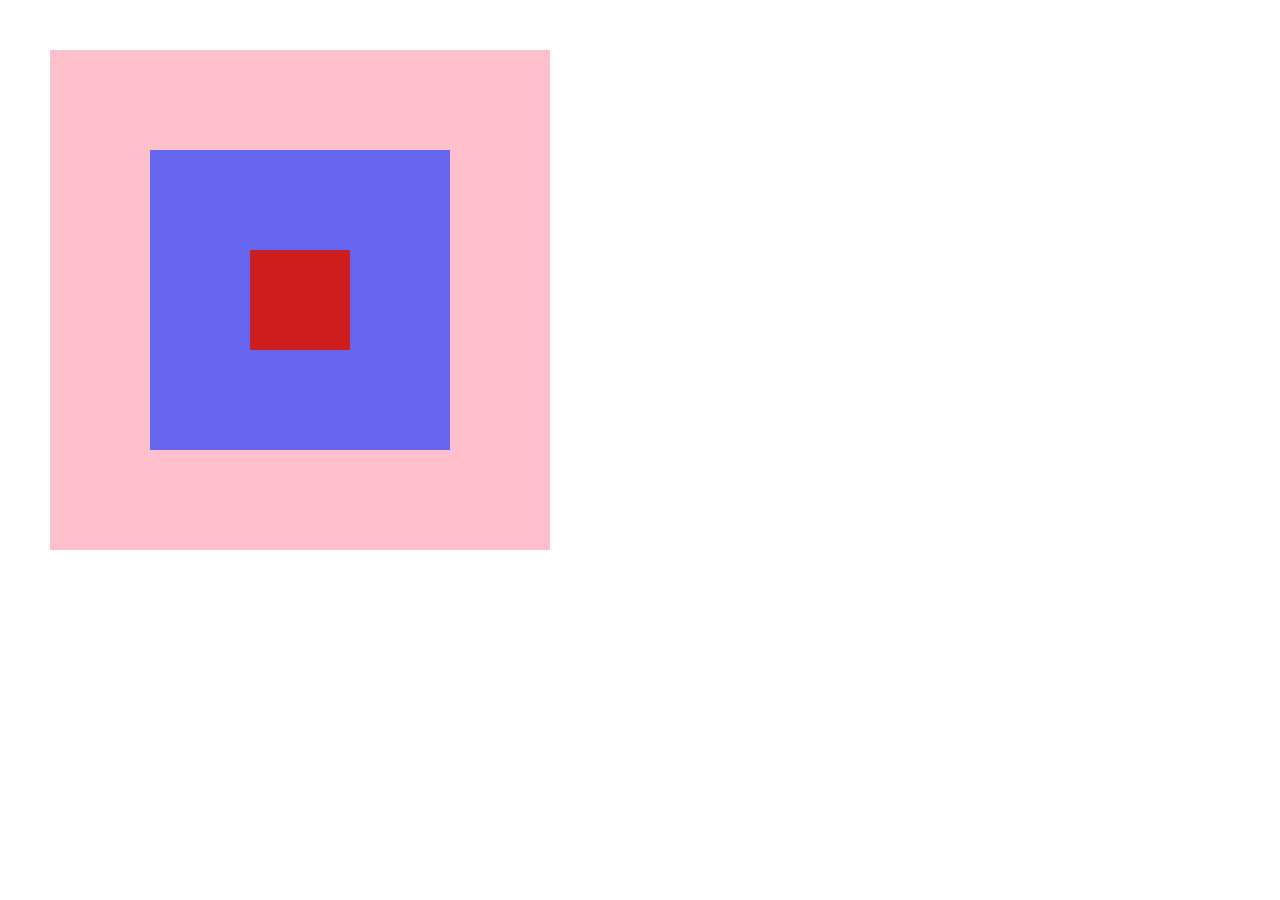
<file: Flex.html>
<!doctype html>
<html>
<head>
<meta charset="utf-8">
<title>&lt;DIV&gt;school&lt;/DIV&gt;</title>
<style type="text/css">
.pink {
	/*Looks*/
	background-color: pink;
	/*Placement*/
	position: absolute;
	height: 500px;
	width: 500px;
	left: 50px;
	top: 50px;
}
.blue {
	/*Looks*/
	background-color: rgb(101, 101, 239);
	/*Placement*/
	position: absolute;
	height: 300px;
	width: 300px;
	top: 0;
	left: 0;
	bottom: 0;
	right: 0;
	margin: auto;
	
	
}
.yellow {
	/*Looks*/
	background-color: rgb(207, 28, 28);
	/*Placement*/
	position: absolute;
	height: 100px;
	width: 100px;
	top: 0;
	left: 0;
	right: 0;
	bottom: 0;
	margin: auto;
}
</style>
</head>

<body>
    <div class="pink">
        <div class="blue">
          <div class="yellow"></div>
        </div>
    </div>
</body>
</html>
</file>
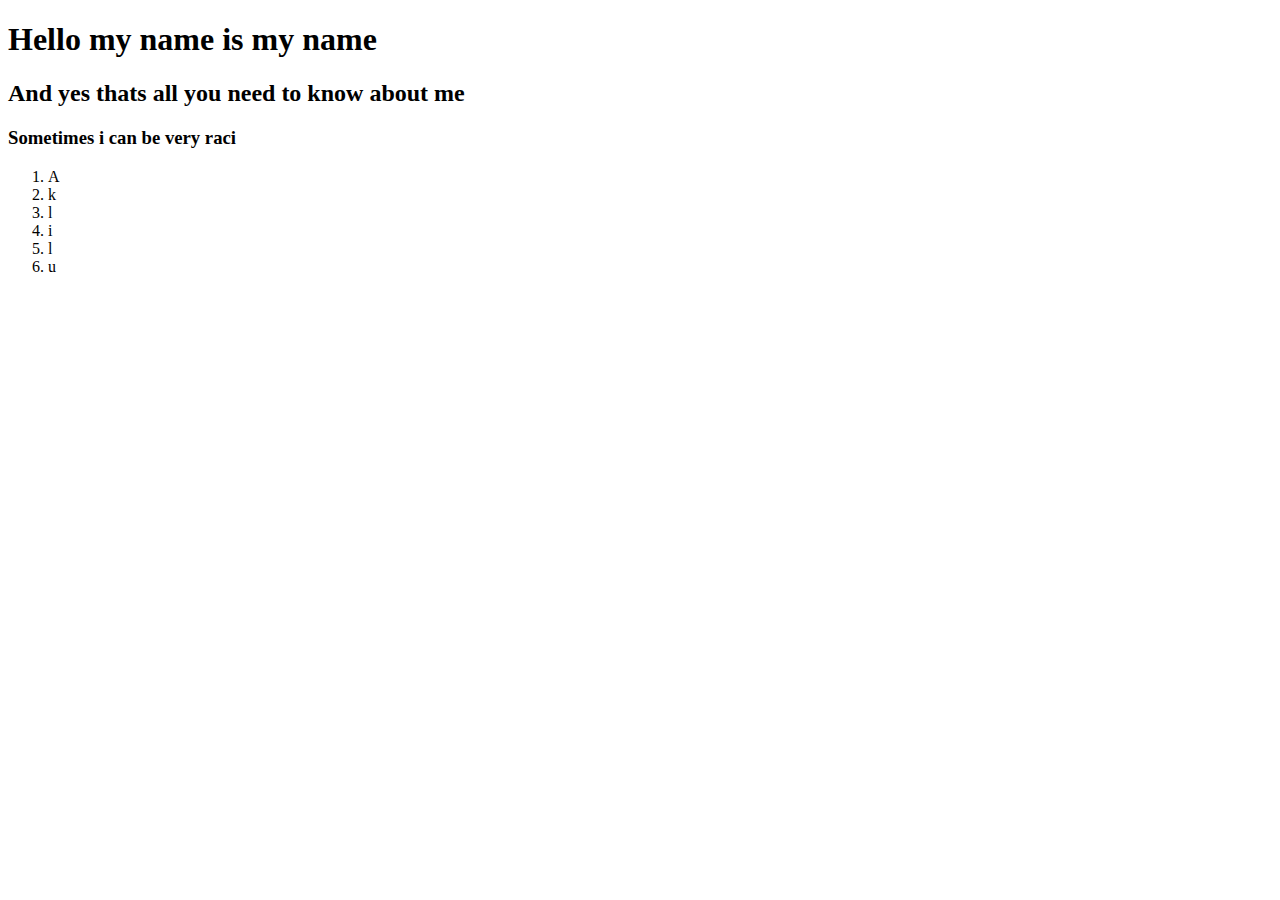
<file: Uppgift 2.html>
<!DOCTYPE html>
<html>
<head>
    <meta charset="UTF-8">
    <meta http-equiv="X-UA-Compatible" content="IE=edge">
    <meta name="viewport" content="width=device-width, initial-scale=1.0">
    <title>Document</title>
</head>
<body>
    <h1> Hello my name is my name </h1> </p>
    <h2> And yes thats all you need to know about me</h2> </p> 
    <h3> Sometimes i can be very raci</h3> </p>
    <ol>
        <li> A</li>
        <li> k</li>
        <li> l</li>
        <li> i</li>
        <li> l</li>
        <li> u</li>

    </ol>
</body>
</html>
</file>
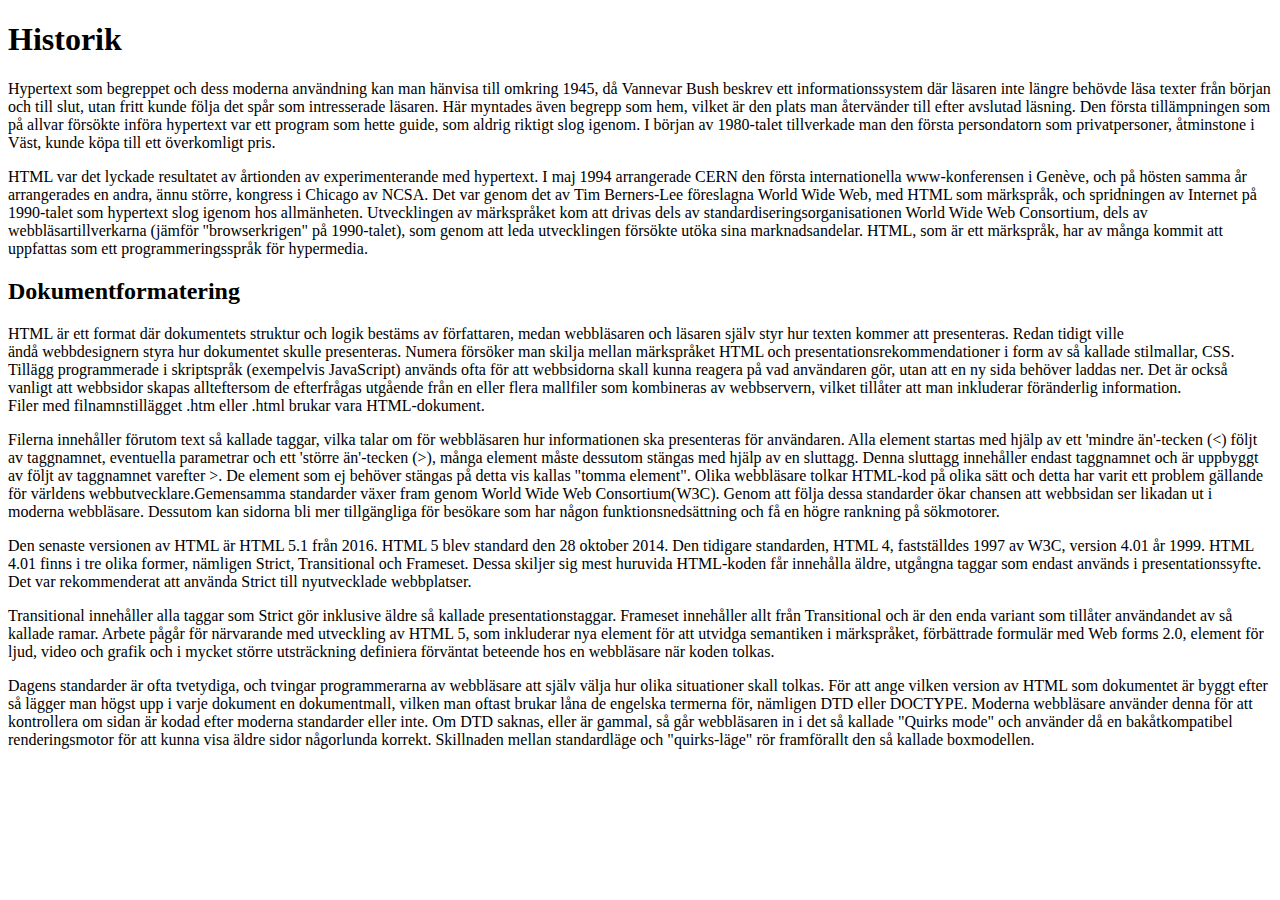
<file: uppgift 3.html>
<!DOCTYPE html>
<head>
    <meta charset="UTF-8">
    <meta name="viewport" content="width=device-width, initial-scale=1.0">
    <title>Document</title>
</head>
<body>
    <h1>Historik</h1> </p>
Hypertext som begreppet och dess moderna användning kan man hänvisa till omkring 1945, då Vannevar Bush beskrev ett informationssystem där läsaren inte längre behövde läsa texter från början och till slut, utan fritt kunde följa det spår som intresserade läsaren. Här myntades även begrepp som hem, vilket är den plats man återvänder till efter avslutad läsning. Den första tillämpningen som på allvar försökte införa hypertext var ett program som hette guide, som aldrig riktigt slog igenom.
I början av 1980-talet tillverkade man den första persondatorn som privatpersoner, åtminstone i Väst, kunde köpa till ett överkomligt pris.</p> 
HTML var det lyckade resultatet av årtionden av experimenterande med hypertext.
I maj 1994 arrangerade CERN den första internationella www-konferensen i Genève, och på hösten samma år arrangerades en andra, ännu större, kongress i Chicago av NCSA.
Det var genom det av Tim Berners-Lee föreslagna World Wide Web, med HTML som märkspråk, och spridningen av Internet på 1990-talet som hypertext slog igenom hos allmänheten. Utvecklingen av märkspråket kom att drivas dels av standardiseringsorganisationen World Wide Web Consortium, dels av webbläsartillverkarna (jämför "browserkrigen" på 1990-talet), som genom att leda utvecklingen försökte utöka sina marknadsandelar. HTML, som är ett märkspråk, har av många kommit att uppfattas som ett programmeringsspråk för hypermedia.</p>

<h2>Dokumentformatering </h2> </p>

HTML är ett format där dokumentets struktur och logik bestäms av författaren, medan webbläsaren och läsaren själv styr hur texten kommer att presenteras. Redan tidigt ville ändå webbdesignern styra hur dokumentet skulle presenteras. Numera försöker man skilja mellan märkspråket HTML och presentationsrekommendationer i form av så kallade stilmallar, CSS. Tillägg programmerade i skriptspråk (exempelvis JavaScript) används ofta för att webbsidorna skall kunna reagera på vad användaren gör, utan att en ny sida behöver laddas ner. Det är också vanligt att webbsidor skapas allteftersom de efterfrågas utgående från en eller flera mallfiler som kombineras av webbservern, vilket tillåter att man inkluderar föränderlig information.
Filer med filnamnstillägget .htm eller .html brukar vara HTML-dokument.</p>

Filerna innehåller förutom text så kallade taggar, vilka talar om för webbläsaren hur informationen ska presenteras för användaren. Alla element startas med hjälp av ett 'mindre än'-tecken (<) följt av taggnamnet, eventuella parametrar och ett 'större än'-tecken (>), många element måste dessutom stängas med hjälp av en sluttagg. Denna sluttagg innehåller endast taggnamnet och är uppbyggt av följt av taggnamnet varefter >. De element som ej behöver stängas på detta vis kallas "tomma element".
Olika webbläsare tolkar HTML-kod på olika sätt och detta har varit ett problem gällande för världens webbutvecklare.Gemensamma standarder växer fram genom World Wide Web Consortium(W3C). Genom att följa dessa standarder ökar chansen att webbsidan ser likadan ut i moderna webbläsare. Dessutom kan sidorna bli mer tillgängliga för besökare som har någon funktionsnedsättning och få en högre rankning på sökmotorer.</p>

Den senaste versionen av HTML är HTML 5.1 från 2016. HTML 5 blev standard den 28 oktober 2014. Den tidigare standarden, HTML 4, fastställdes 1997 av W3C, version 4.01 år 1999. HTML 4.01 finns i tre olika former, nämligen Strict, Transitional och Frameset. Dessa skiljer sig mest huruvida HTML-koden får innehålla äldre, utgångna taggar som endast används i presentationssyfte. Det var rekommenderat att använda Strict till nyutvecklade webbplatser. </p>

Transitional innehåller alla taggar som Strict gör inklusive äldre så kallade presentationstaggar. Frameset innehåller allt från Transitional och är den enda variant som tillåter användandet av så kallade ramar.
Arbete pågår för närvarande med utveckling av HTML 5, som inkluderar nya element för att utvidga semantiken i märkspråket, förbättrade formulär med Web forms 2.0, element för ljud, video och grafik och i mycket större utsträckning definiera förväntat beteende hos en webbläsare när koden tolkas.</p>

Dagens standarder är ofta tvetydiga, och tvingar programmerarna av webbläsare att själv välja hur olika situationer skall tolkas.
För att ange vilken version av HTML som dokumentet är byggt efter så lägger man högst upp i varje dokument en dokumentmall, vilken man oftast brukar låna de engelska termerna för, nämligen DTD eller DOCTYPE. Moderna webbläsare använder denna för att kontrollera om sidan är kodad efter moderna standarder eller inte. Om DTD saknas, eller är gammal, så går webbläsaren in i det så kallade "Quirks mode" och använder då en bakåtkompatibel renderingsmotor för att kunna visa äldre sidor någorlunda korrekt. Skillnaden mellan standardläge och "quirks-läge" rör framförallt den så kallade boxmodellen.


</body>
</html>
</file>
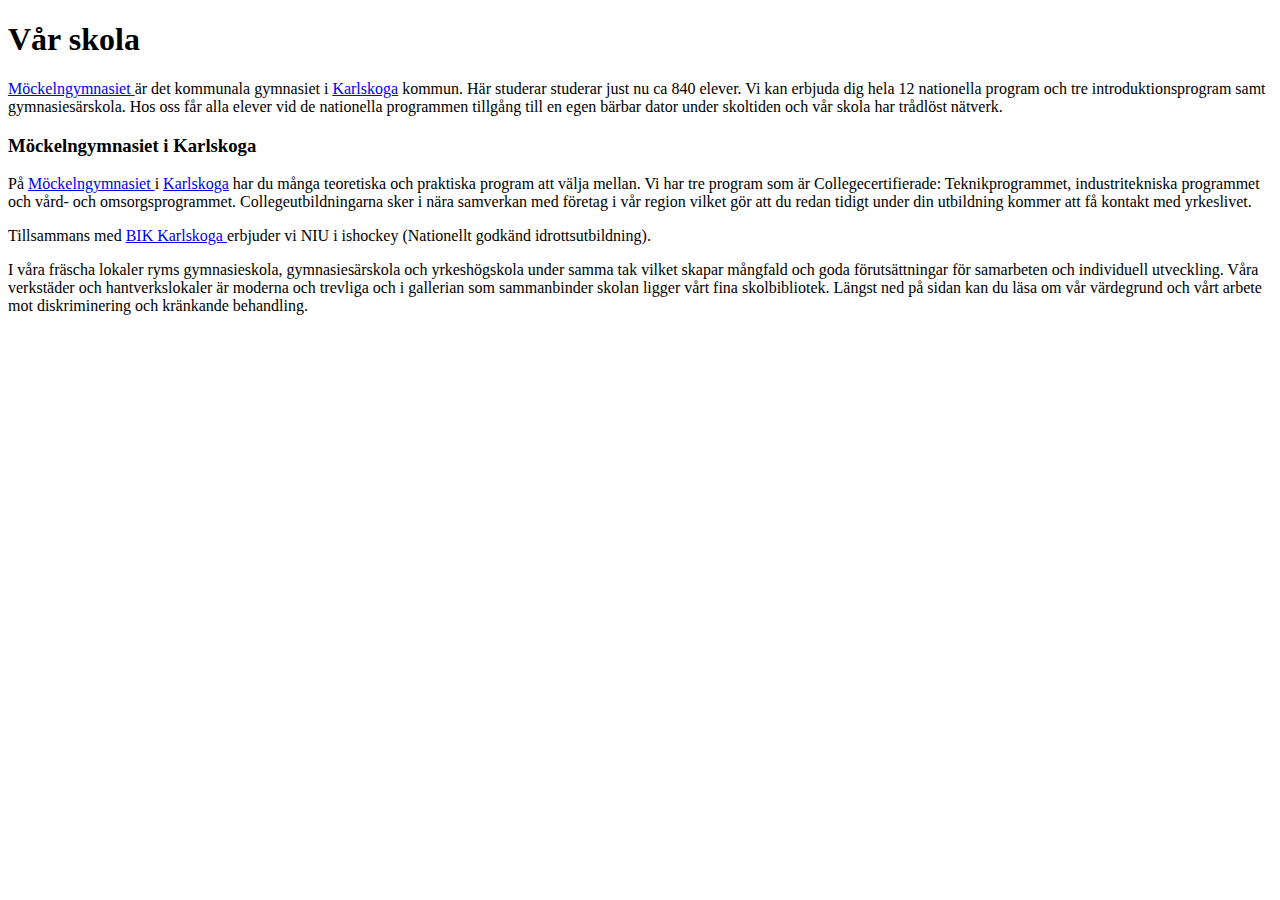
<file: uppgift 4.html>
<!DOCTYPE html>
<head>
    <meta charset="UTF-8">
    <meta name="viewport" content="width=device-width, initial-scale=1.0">
    <title>Document</title>
</head>
<body>
<h1>Vår skola</h1> </p>
<a href="https://karlskoga.se/mockelngymnasiet.html"> Möckelngymnasiet </a> är det kommunala gymnasiet i <a href= "https://karlskoga.se/"> Karlskoga</a> kommun. Här studerar studerar just nu ca 840 elever. Vi kan erbjuda dig hela 12 nationella program och tre introduktionsprogram samt gymnasiesärskola. Hos oss får alla elever vid de nationella programmen tillgång till en egen bärbar dator under skoltiden och vår skola har trådlöst nätverk.</p>


<h3>Möckelngymnasiet i Karlskoga</h3> </p>
På <a href="https://karlskoga.se/mockelngymnasiet.html"> Möckelngymnasiet </a> i <a href= "https://karlskoga.se/"> Karlskoga</a> har du många teoretiska och praktiska program att välja mellan. Vi har tre program som är Collegecertifierade: Teknikprogrammet, industritekniska programmet och vård- och omsorgsprogrammet. Collegeutbildningarna sker i nära samverkan med företag i vår region vilket gör att du redan tidigt under din utbildning kommer att få kontakt med yrkeslivet.</p> 
Tillsammans med <a href= "https://www.bikkarlskoga.se/"> BIK Karlskoga </a> erbjuder vi NIU i ishockey (Nationellt godkänd idrottsutbildning). </p>

I våra fräscha lokaler ryms gymnasieskola, gymnasiesärskola och yrkeshögskola under samma tak vilket skapar mångfald och goda förutsättningar för samarbeten och individuell utveckling. Våra verkstäder och hantverkslokaler är moderna och trevliga och i gallerian som sammanbinder skolan ligger vårt fina skolbibliotek.

Längst ned på sidan kan du läsa om vår värdegrund och vårt arbete mot diskriminering och kränkande behandling.
</body>
</html>
</file>
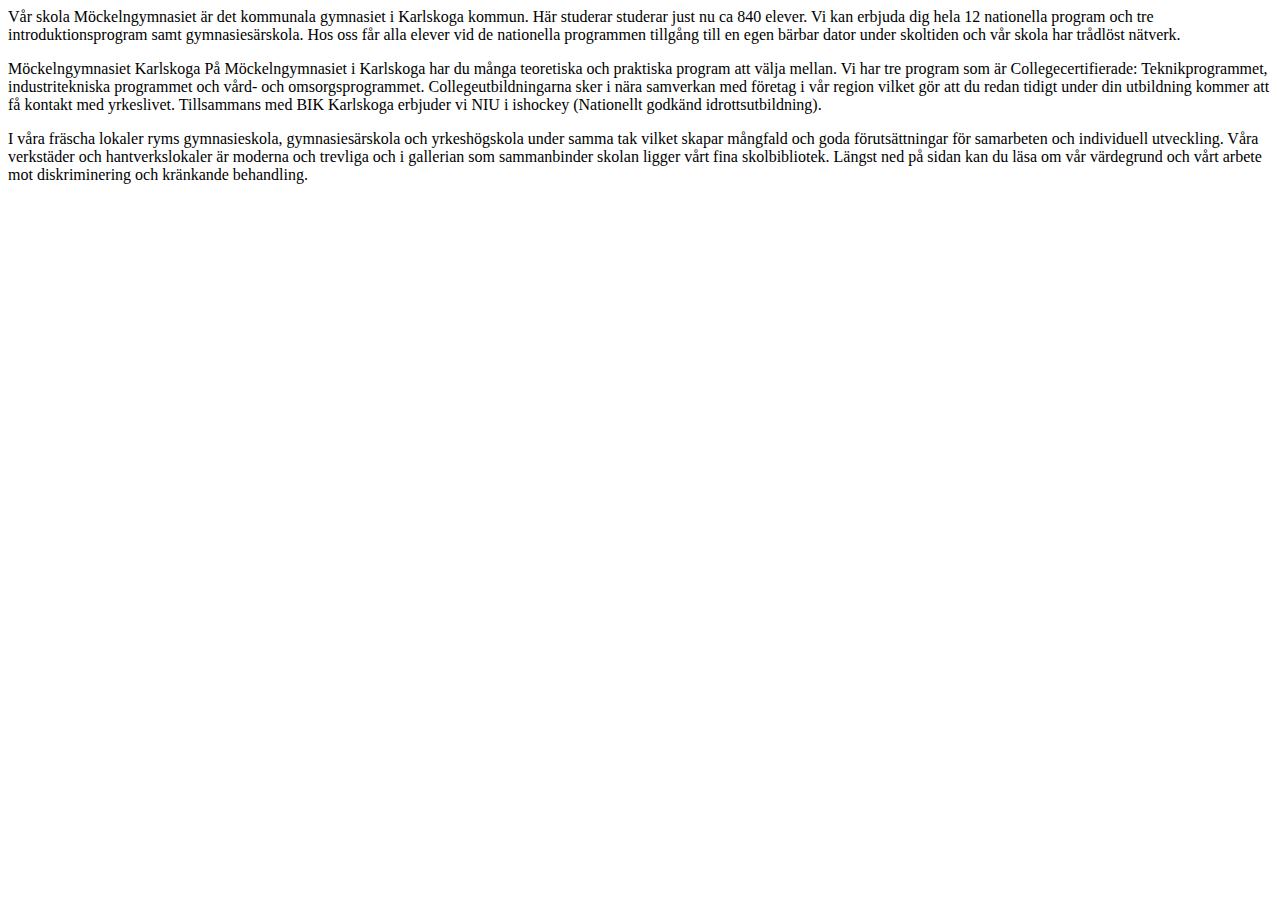
<file: uppgift 6.html>
<!DOCTYPE html>
<head>
    <meta charset="UTF-8">
    <meta name="viewport" content="width=device-width, initial-scale=1.0">
    <title>Document</title>
</head>
<body>
<div> Vår skola
Möckelngymnasiet är det kommunala gymnasiet i Karlskoga kommun. Här studerar studerar just nu ca 840 elever. Vi kan erbjuda dig hela 12 nationella program och tre introduktionsprogram samt gymnasiesärskola. Hos oss får alla elever vid de nationella programmen tillgång till en egen bärbar dator under skoltiden och vår skola har trådlöst nätverk. </p>

<div> Möckelngymnasiet Karlskoga
På Möckelngymnasiet i Karlskoga har du många teoretiska och praktiska program att välja mellan. Vi har tre program som är Collegecertifierade: Teknikprogrammet, industritekniska programmet och vård- och omsorgsprogrammet. Collegeutbildningarna sker i nära samverkan med företag i vår region vilket gör att du redan tidigt under din utbildning kommer att få kontakt med yrkeslivet. Tillsammans med BIK Karlskoga erbjuder vi NIU i ishockey (Nationellt godkänd idrottsutbildning). </p>

I våra fräscha lokaler ryms gymnasieskola, gymnasiesärskola och yrkeshögskola under samma tak vilket skapar mångfald och goda förutsättningar för samarbeten och individuell utveckling. Våra verkstäder och hantverkslokaler är moderna och trevliga och i gallerian som sammanbinder skolan ligger vårt fina skolbibliotek.

Längst ned på sidan kan du läsa om vår värdegrund och vårt arbete mot diskriminering och kränkande behandling.</div>
</div> 
</body>
</html>
</file>
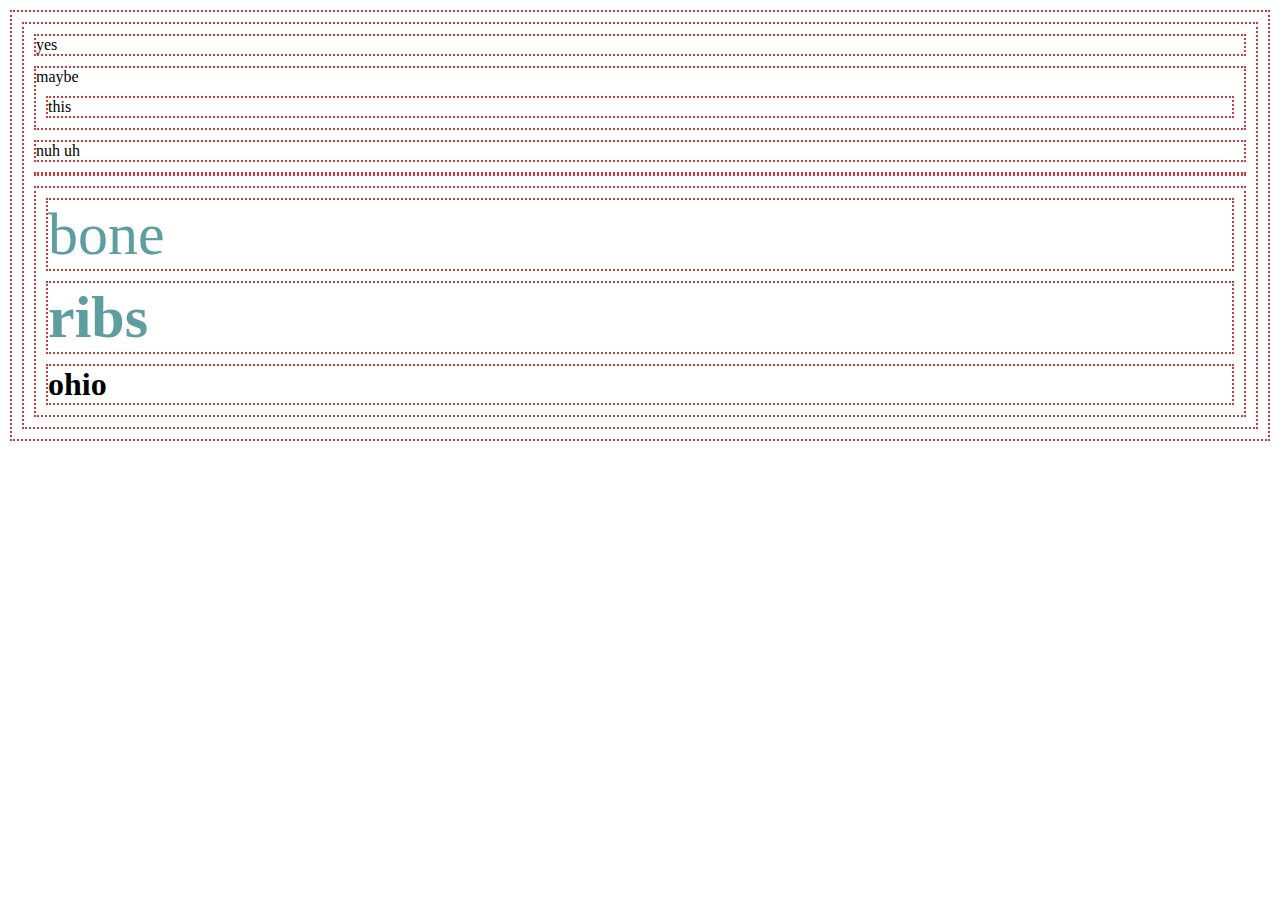
<file: vecka14.html>
<!DOCTYPE html>
<html lang="en">
<head>
    <meta charset="UTF-8">
    <meta name="viewport" content="width=device-width, initial-scale=1.0">
    <title>Document</title>
    <style>
        *{
            border: dotted rgb(208, 57, 57) 2px;
            margin: 10px;
        }
        div :has(p){
            color: blueviolet;
        }

        header :is(h2,div){
            font-size: 60px ;
            color: cadetblue;
        }
    </style>
</head>
<body>
    <div>yes</div>
    <div>maybe <p>this</p></div>
    <div>nuh uh</div>
    <hr>
    <header>
        <div>bone</div>
        <h2>ribs</h2>
        <h1>ohio</h1>
    </header>
</body>
</html>
</file>
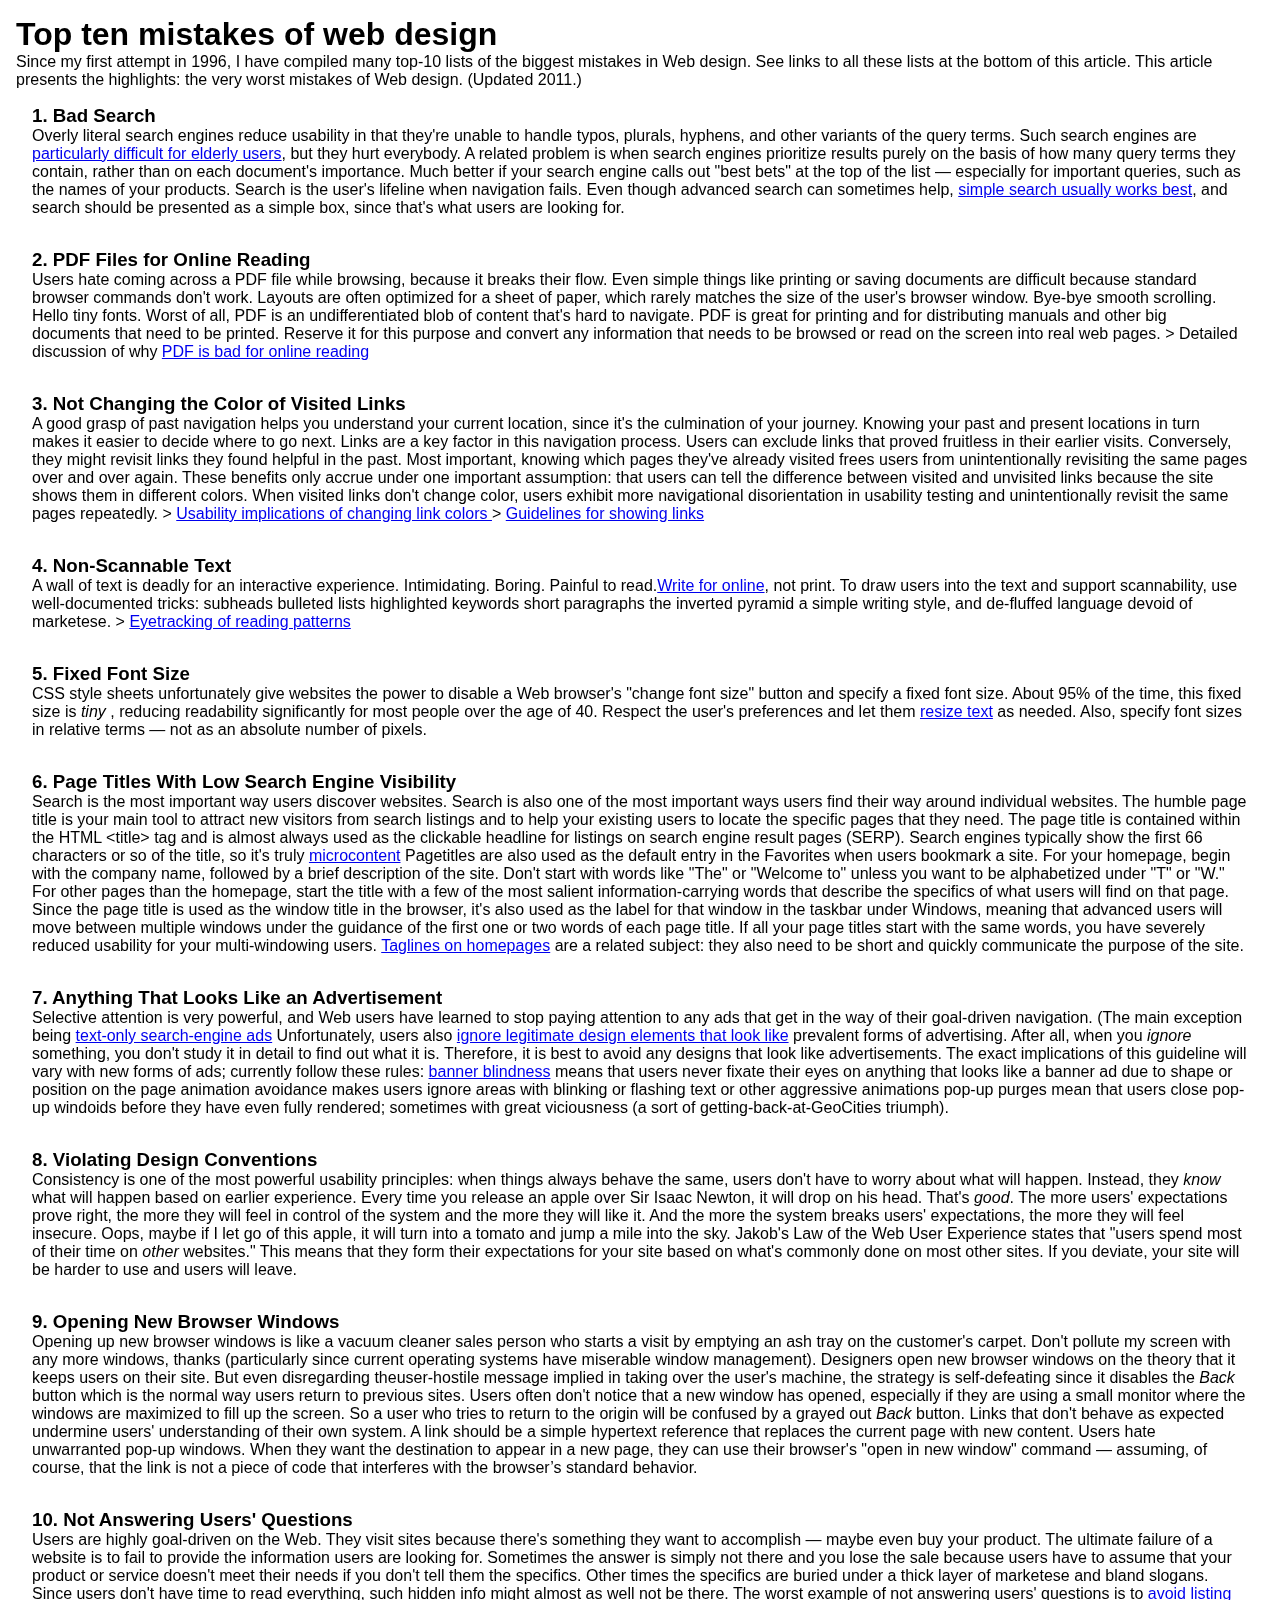
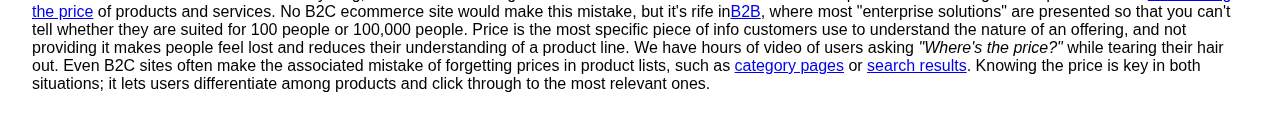
<file: wot (7).html>
<!DOCTYPE html>
<head>
    <meta charset="UTF-8">
    <meta name="viewport" content="width=device-width, initial-scale=1.0">
    <title>Document</title> 
    <link rel="stylesheet" type="text/CSS">
    <style>
        *{
            margin: 0;
            padding: 0;
            font-family: 'Segoe UI', Tahoma, Geneva, Verdana, sans-serif;
        }
        body {
           background-image: url(https://i.pinimg.com/originals/3a/42/d8/3a42d85aa1b131d266662c51ba8b0c4d.jpg);
           backdrop-filter:blur(5px);
           
        }
        h1{
            font-family: 'Segoe UI', Tahoma, Geneva, Verdana, sans-serif;
        }
        h3{
            font-family: 'Segoe UI', Tahoma, Geneva, Verdana, sans-serif;
        }
        div{
            padding: 1rem;
        }
       
        
    </style>
</head>
<body>
    
    <div> 
            <h1>Top ten mistakes of web design</h1>

            Since my first attempt in 1996, I have compiled many top-10 lists of the biggest
            mistakes in Web design. See links to all these lists at the bottom of
            this article. This article presents the highlights: the very worst mistakes of
            Web design. (Updated 2011.)
        <div> 
            <h3>1. Bad Search</h3>
            Overly literal search engines reduce usability in that they're unable to handle typos, plurals, hyphens, and other variants of the query terms. Such search engines
            are <a href="https://www.nngroup.com/articles/usability-for-senior-citizens/">particularly difficult for elderly users</a>, but they hurt everybody.

            A related problem is when search engines prioritize results purely on the basis
            of how many query terms they contain, rather than on each document's
            importance. Much better if your search engine calls out &quot;best bets&quot;
            at the top of the list — especially for important queries, such as the names of
            your products. Search is the user's lifeline when navigation fails. Even though advanced search can
            sometimes help, <a
            href="https://www.nngroup.com/articles/search-visible-and-simple/">simple search usually works best</a>, and search should be presented as a
            simple box, since that's what users are looking for.</div>

        <div> 
            <h3>2. PDF Files for Online Reading</h3>
            Users hate coming across a PDF file while browsing, because it breaks their flow.
            Even simple things like printing or saving documents are difficult because
            standard browser commands don't work. Layouts are often optimized for a sheet
            of paper, which rarely matches the size of the user's browser window. Bye-bye
            smooth scrolling. Hello tiny fonts. Worst of all, PDF is an undifferentiated blob of content that's hard to navigate. PDF is great for printing and for distributing manuals and other big documents that
            need to be printed. Reserve it for this purpose and convert any information
            that needs to be browsed or read on the screen into real web pages.
            &gt; Detailed
            discussion of why <a href="https://www.nngroup.com/articles/pdf-unfit-for-human-consumption/">PDF is bad for online reading</a> </div>

        <div> 
            <h3>3. Not Changing the Color of Visited Links</h3>
            A good grasp of past navigation helps you understand your current location, since
            it's the culmination of your journey. Knowing your past and present locations
            in turn makes it easier to decide where to go next. Links are a key factor in
            this navigation process. Users can exclude links that proved fruitless in their
            earlier visits. Conversely, they might revisit links they found helpful in the
            past. Most important, knowing which pages they've already visited frees users from
            unintentionally revisiting the same pages over and over again. These
            benefits only accrue under one important assumption: that users can tell the
            difference between visited and unvisited links because the site shows them in
            different colors. When visited links don't change color, users exhibit more
            navigational disorientation in usability testing and unintentionally revisit
            the same pages repeatedly.
            &gt; <a href="https://www.nngroup.com/articles/change-the-color-of-visited-links/">Usability implications of changing link colors </a>
            &gt; <a href="http://www.nngroup.com/articles/guidelines-for-visualizing-links/">Guidelines for showing links</a> </div>

        <div>
            <h3>4. Non-Scannable Text</h3>
            A wall of text is deadly for an interactive experience. Intimidating. Boring.
            Painful to read.<a href="https://www.nngroup.com/topic/writing-web/">Write for online</a>, not print. To draw users into the text and support scannability, use well-documented tricks:
            subheads
            bulleted lists
            highlighted keywords
            short paragraphs
            the inverted pyramid
            a simple writing style, and
            de-fluffed language devoid of marketese.
            &gt; <a href="http://www.nngroup.com/articles/f-shaped-pattern-reading-web-content/">Eyetracking of reading patterns</a></div>

        <div>
            <h3>5. Fixed Font Size </h3>
            CSS style sheets unfortunately give websites the power to disable a Web browser's
            &quot;change font size&quot; button and specify a fixed font size. About 95% of
            the time, this fixed size is <i>tiny </i>, reducing readability
            significantly for most people over the age of 40. Respect
            the user's preferences and let them 
            <a href="https://www.nngroup.com/articles/let-users-control-font-size/">resize text</a> as needed. Also, specify font sizes in relative terms — not as an absolute number of pixels.</div>

        <div>
            <h3>6. Page Titles With Low Search Engine Visibility</h3>
            Search is the most important way users discover websites. Search is also one of the
            most important ways users find their way around individual websites. The humble
            page title is your main tool to attract new visitors from search listings and
            to help your existing users to locate the specific pages that they need.
            The page title is contained within the HTML &lt;title&gt; tag and is almost always
            used as the clickable headline for listings on search engine result pages
            (SERP). Search engines typically show the first 66 characters or so of the
            title, so it's truly <a href="https://www.nngroup.com/articles/microcontent-how-to-write-headlines-page-titles-and-subject-lines/">microcontent</a> Pagetitles are also used as the default entry in the Favorites when users bookmark
            a site. For your homepage, begin with the company name, followed by a brief
            description of the site. Don't start with words like &quot;The&quot; or
            &quot;Welcome to&quot; unless you want to be alphabetized under &quot;T&quot;
            or &quot;W.&quot;
            For other pages than the homepage, start the title with a few of the most salient
            information-carrying words that describe the specifics of what users will find
            on that page. Since the page title is used as the window title in the browser,
            it's also used as the label for that window in the taskbar under Windows,
            meaning that advanced users will move between multiple windows under the
            guidance of the first one or two words of each page title. If all your page
            titles start with the same words, you have severely reduced usability for your
            multi-windowing users.
            <a href="https://www.nngroup.com/articles/tagline-blues-whats-the-site-about/">Taglines on homepages</a> are a related subject: they
            also need to be short and quickly communicate the purpose of the site.</div>

        <div>
            <h3>7. Anything That Looks Like an Advertisement</h3>
            Selective attention is very powerful, and Web users have learned to stop paying attention to
            any ads that get in the way of their goal-driven navigation. (The main
            exception being <a href="https://www.nngroup.com/articles/will-plain-text-ads-continue-to-rule/">text-only search-engine ads</a> Unfortunately, users also <a href="https://www.nngroup.com/articles/fancy-formatting-looks-like-an-ad/">ignore legitimate design elements that look like</a> prevalent forms of advertising. After all, when you <i>ignore </i>something, you don't study it in detail to find out what it is. Therefore,
            it is best to avoid any designs that look like advertisements. The exact implications of this guideline will vary with new forms of ads; currently follow these rules:
            <a href="https://www.nngroup.com/articles/banner-blindness-old-and-new-findings/">banner blindness</a> means that users never fixate their eyes on anything that looks like a banner ad due to shape or position on the page
            animation avoidance  makes users ignore areas with blinking or flashing text or other
            aggressive animations
            pop-up purges  mean that users close pop-up windoids before they have even fully rendered;
            sometimes with great viciousness (a sort of getting-back-at-GeoCities triumph).</div>

        <div>
            <h3>8. Violating Design Conventions</h3>
            Consistency is one of the most
            powerful usability principles: when things always behave the same, users don't
            have to worry about what will happen. Instead, they <i>know </i>what
            will happen based on earlier experience. Every time you release an apple over
            Sir Isaac Newton, it will drop on his head. That's <i>good</i>. The
            more users' expectations prove right, the more they will feel in control of the
            system and the more they will like it. And the more the system breaks users'
            expectations, the more they will feel insecure. Oops, maybe if I let go of this
            apple, it will turn into a tomato and jump a mile into the sky. Jakob's
            Law of the Web User Experience states that &quot;users spend most of their time on <i>other </i>websites.&quot; This means that they form their expectations for your site based on what's commonly done on most other sites. If you deviate, your site will be harder to use and
            users will leave.</div>

        <div>
            <h3>9. Opening New Browser Windows </h3>
            Opening up new browser windows is like a vacuum cleaner sales person who starts a visit
            by emptying an ash tray on the customer's carpet. Don't pollute my screen with
            any more windows, thanks (particularly since current operating systems have
            miserable window management). Designers
            open new browser windows on the theory that it keeps users on their site. But
            even disregarding theuser-hostile message implied in taking over the user's
            machine, the strategy is self-defeating since it disables the <i>Back </i>button
            which is the normal way users return to previous sites. Users often don't
            notice that a new window has opened, especially if they are using a small
            monitor where the windows are maximized to fill up the screen. So a user who
            tries to return to the origin will be confused by a grayed out <i>Back </i>button. Links
            that don't behave as expected undermine users' understanding of their own
            system. A link should be a simple hypertext reference that replaces the current
            page with new content. Users hate unwarranted pop-up windows. When they want
            the destination to appear in a new page, they can use their browser's
            &quot;open in new window&quot; command — assuming, of course, that the link is
            not a piece of code that interferes with the browser’s standard behavior.</div>

        <div> 
            <h3>10. Not Answering Users' Questions</h3>
            Users are highly goal-driven on the Web. They visit sites because there's something
            they want to accomplish — maybe even buy your product. The ultimate failure of
            a website is to fail to provide the information users are looking for. Sometimes
            the answer is simply not there and you lose the sale because users have to
            assume that your product or service doesn't meet their needs if you don't tell
            them the specifics. Other times the specifics are buried under a thick layer of
            marketese and bland slogans. Since users don't have time to read everything,
            such hidden info might almost as well not be there. The
            worst example of not answering users' questions is to <a
            href="http://www.nngroup.com/articles/show-price/">avoid listing the price</a> of products and
            services. No B2C ecommerce site would make this mistake, but it's rife in<a href="https://www.nngroup.com/articles/b2b-usability/">B2B</a>, where most &quot;enterprise solutions&quot; are presented so that you can't tell whether they are suited for 100 people or
            100,000 people. Price is the most specific piece of info customers use to
            understand the nature of an offering, and not providing it makes people feel
            lost and reduces their understanding of a product line. We have hours of video
            of users asking <i>&quot;Where's the price?&quot;</i> while tearing
            their hair out. Even B2C sites often make the associated mistake of forgetting prices in product
            lists, such as <a href="http://www.nngroup.com/reports/ecommerce-ux-homepages-and-category-pages/">category pages</a> or <a href="http://www.nngroup.com/reports/ecommerce-ux-search-including-faceted-search/">search results</span></a>. Knowing the price is key in both situations; it lets users differentiate among products and click through to the most relevant ones.</div>
</div>
</body>
</html>
</file>
